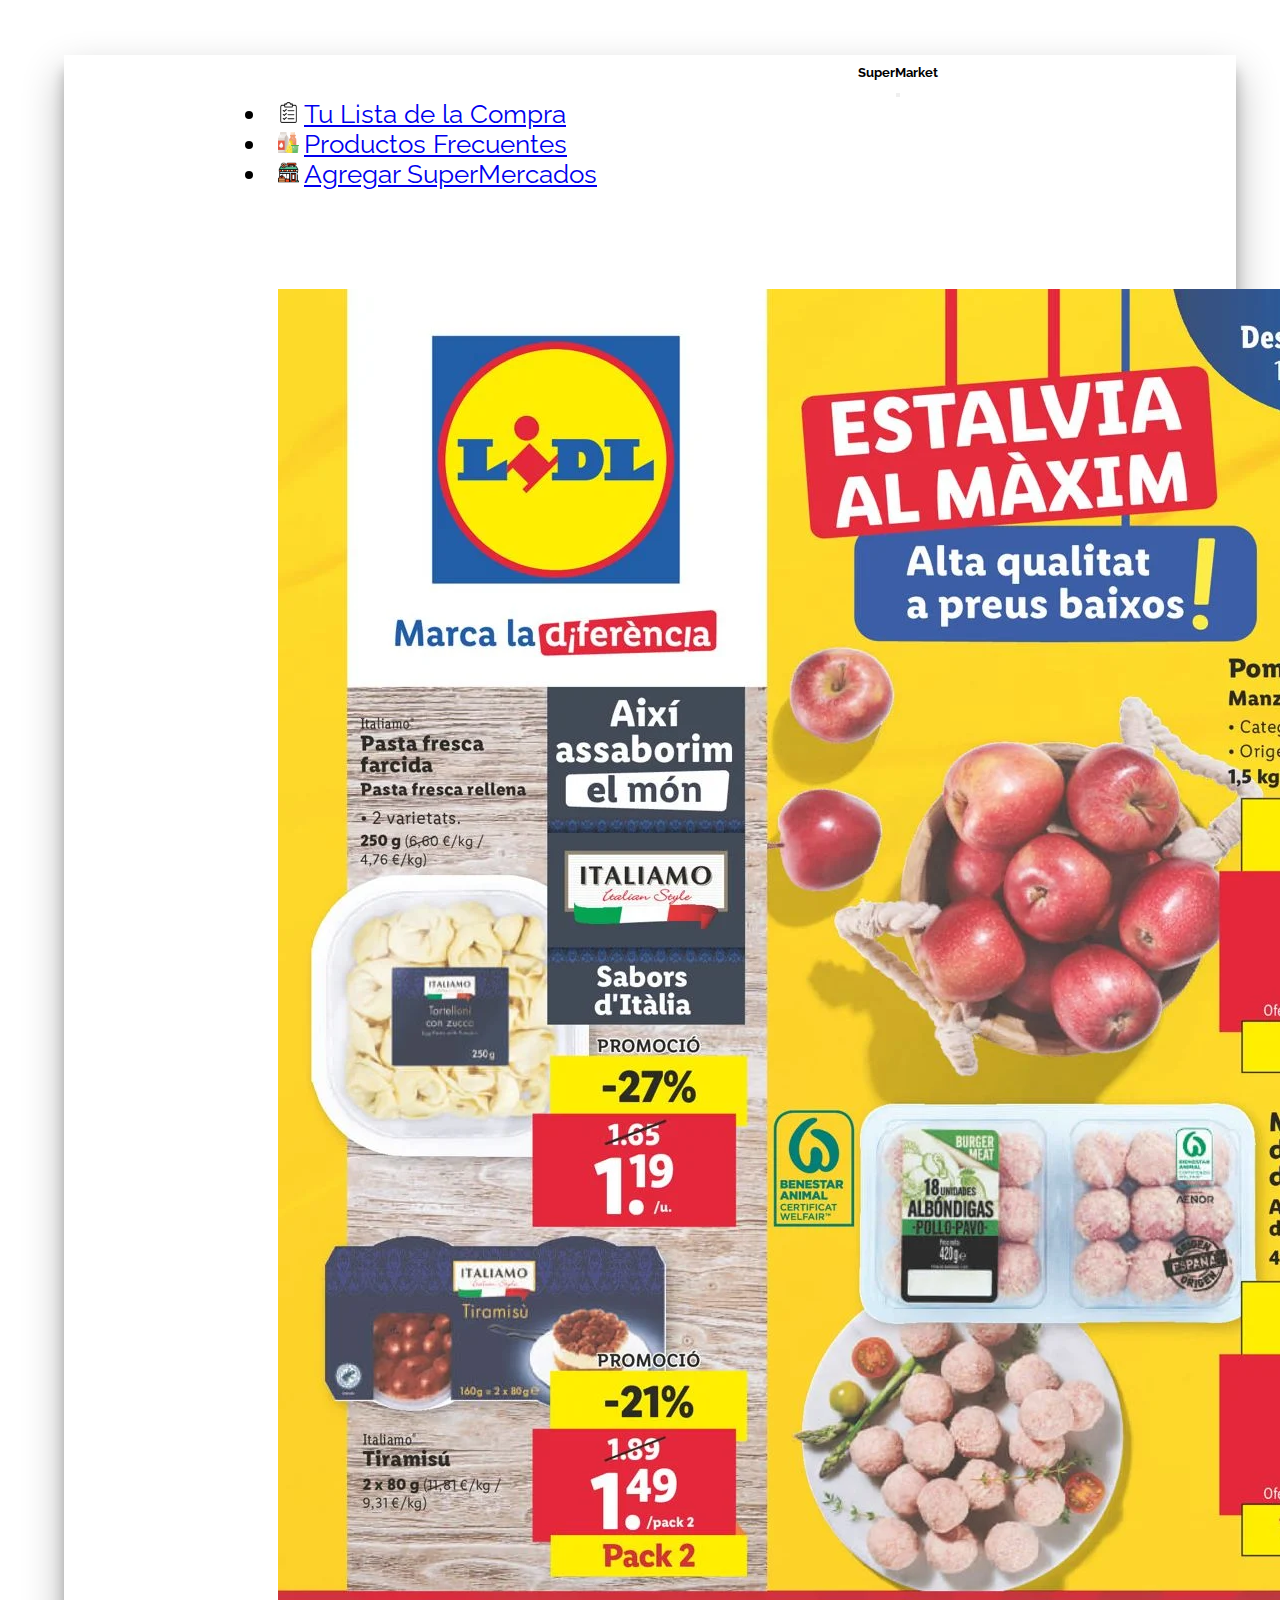
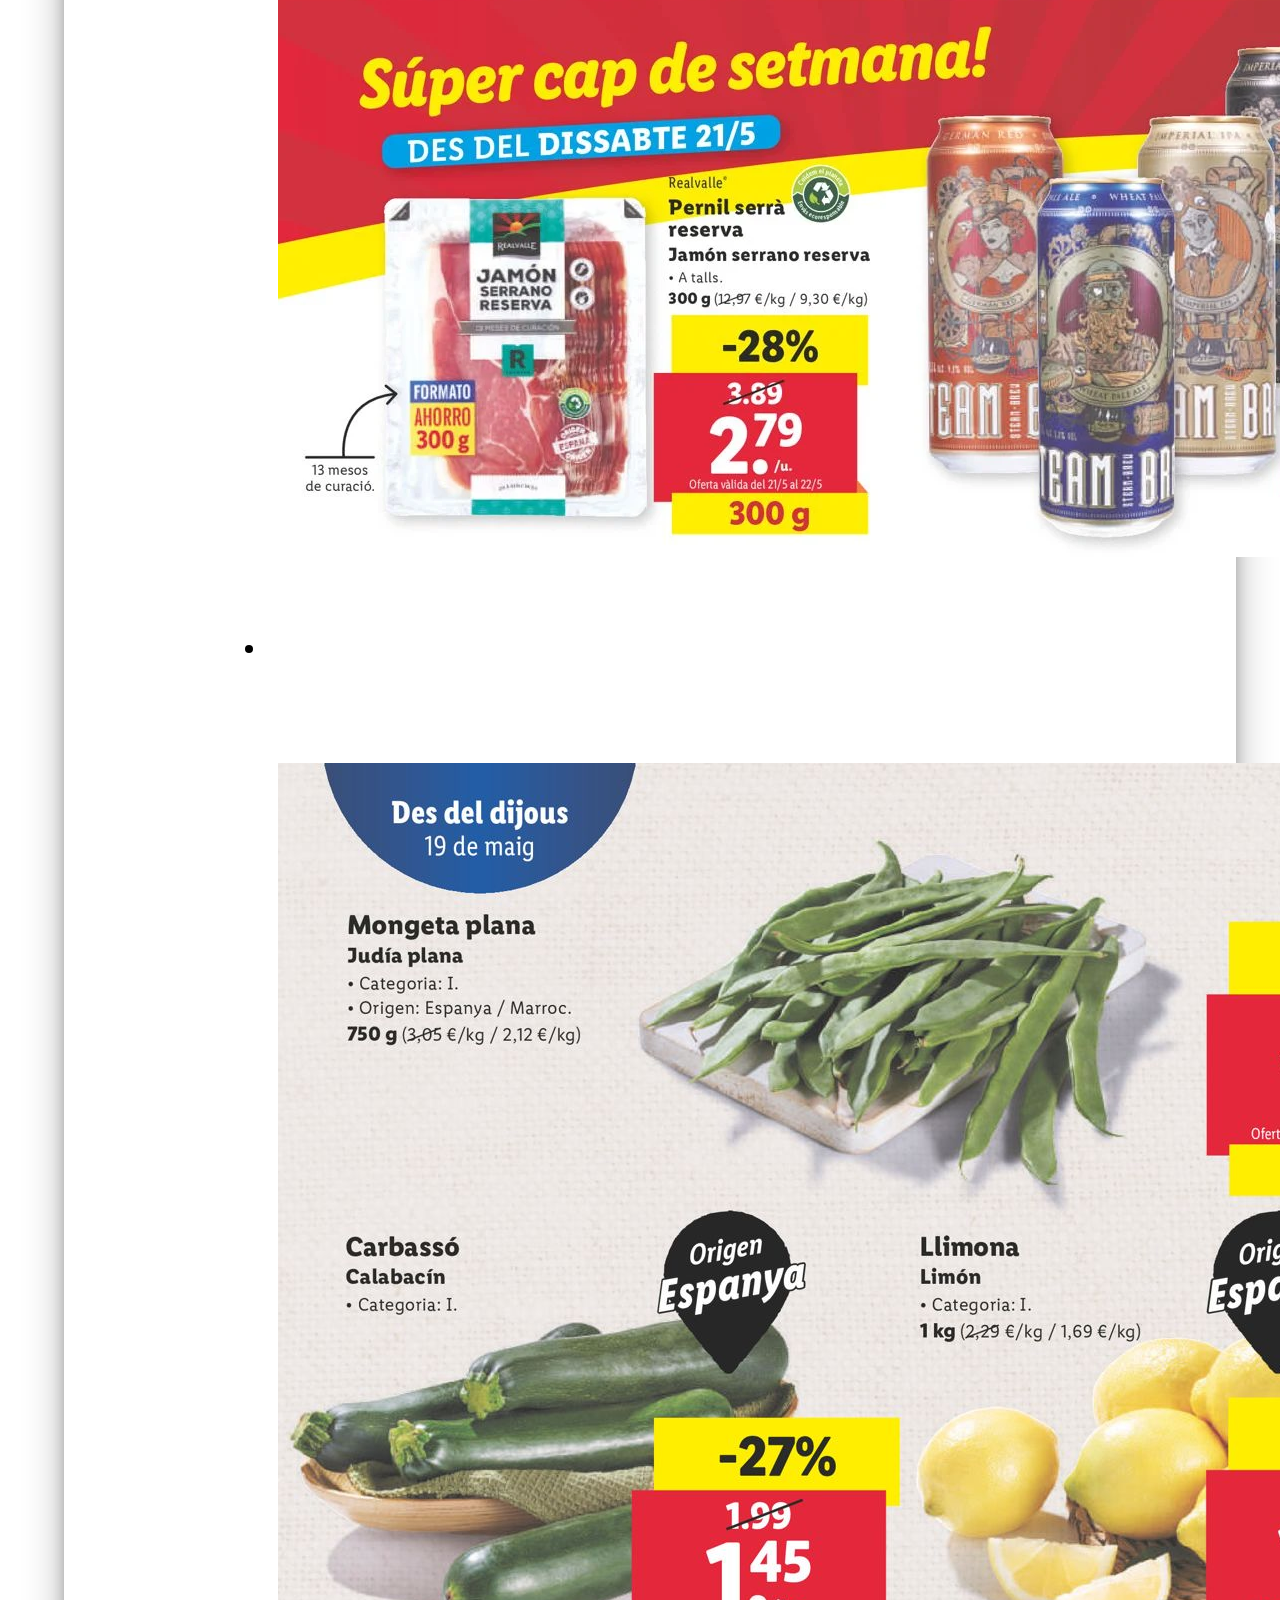
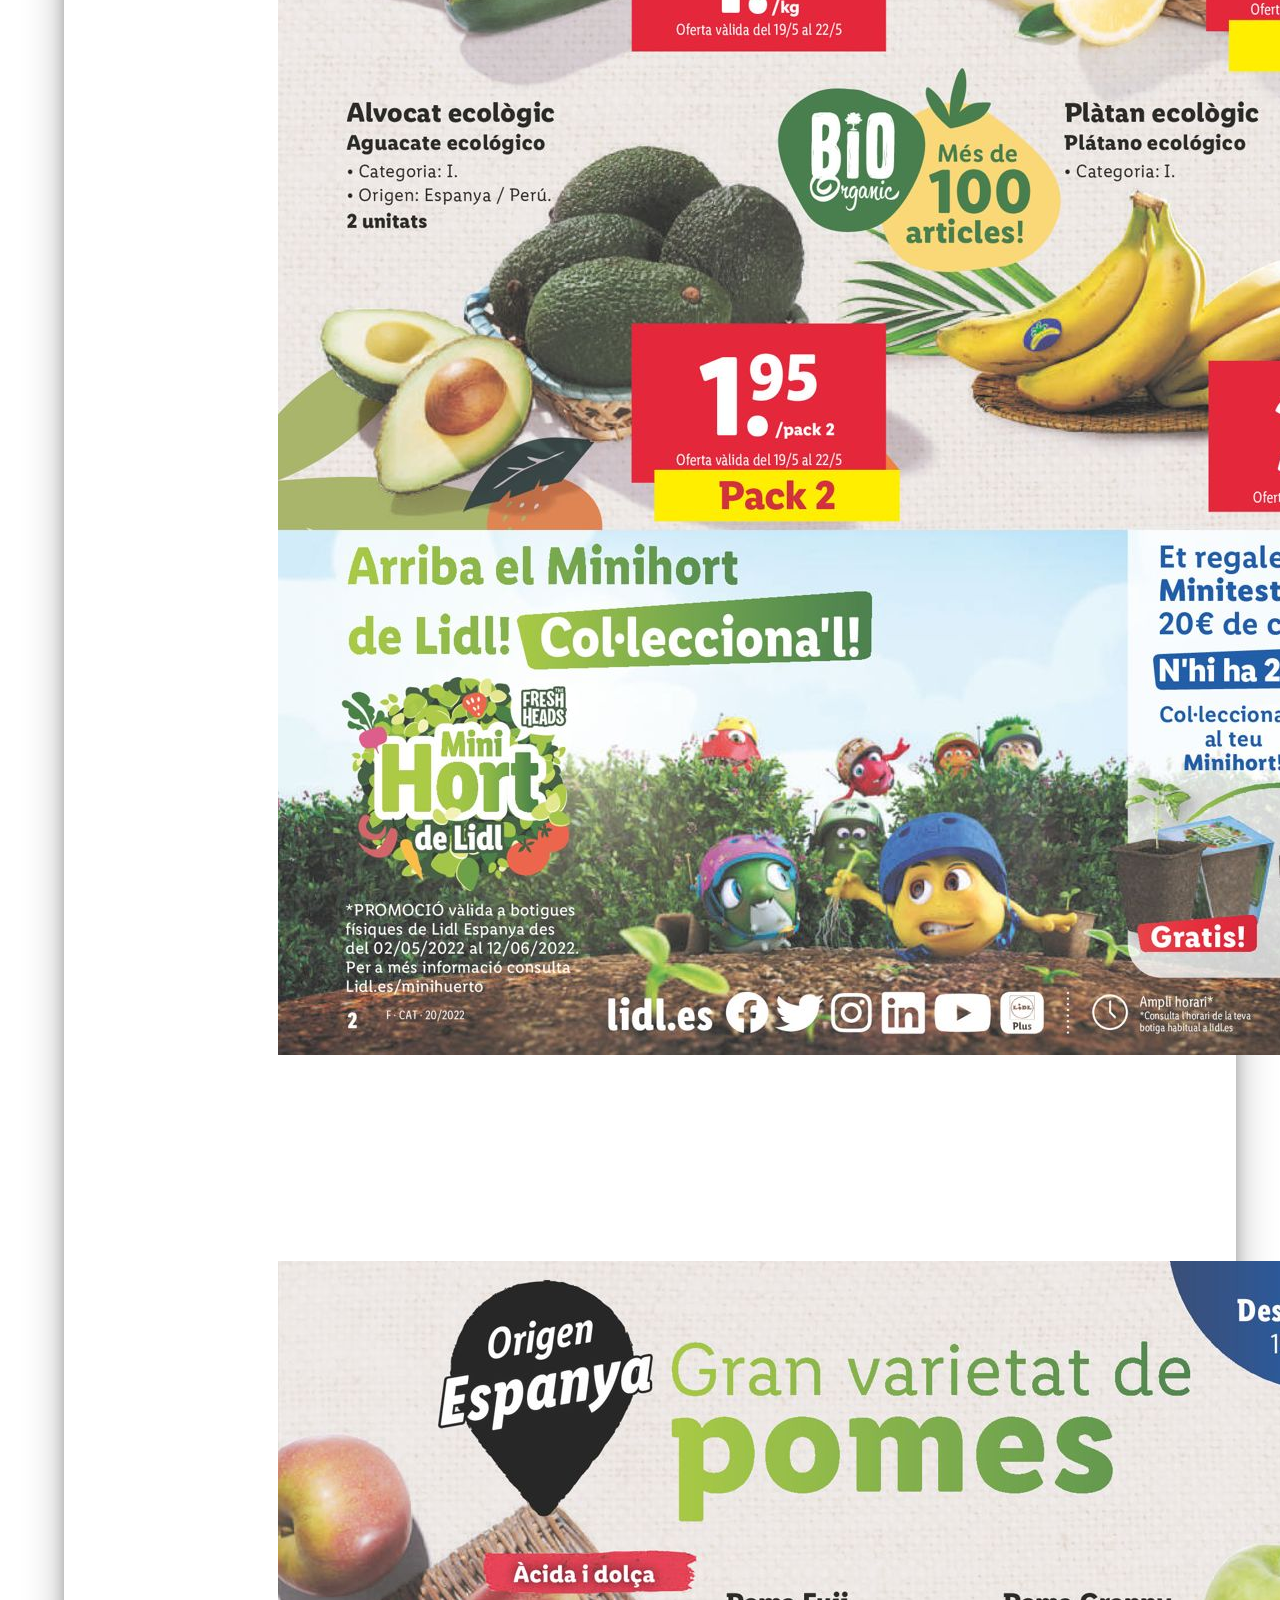
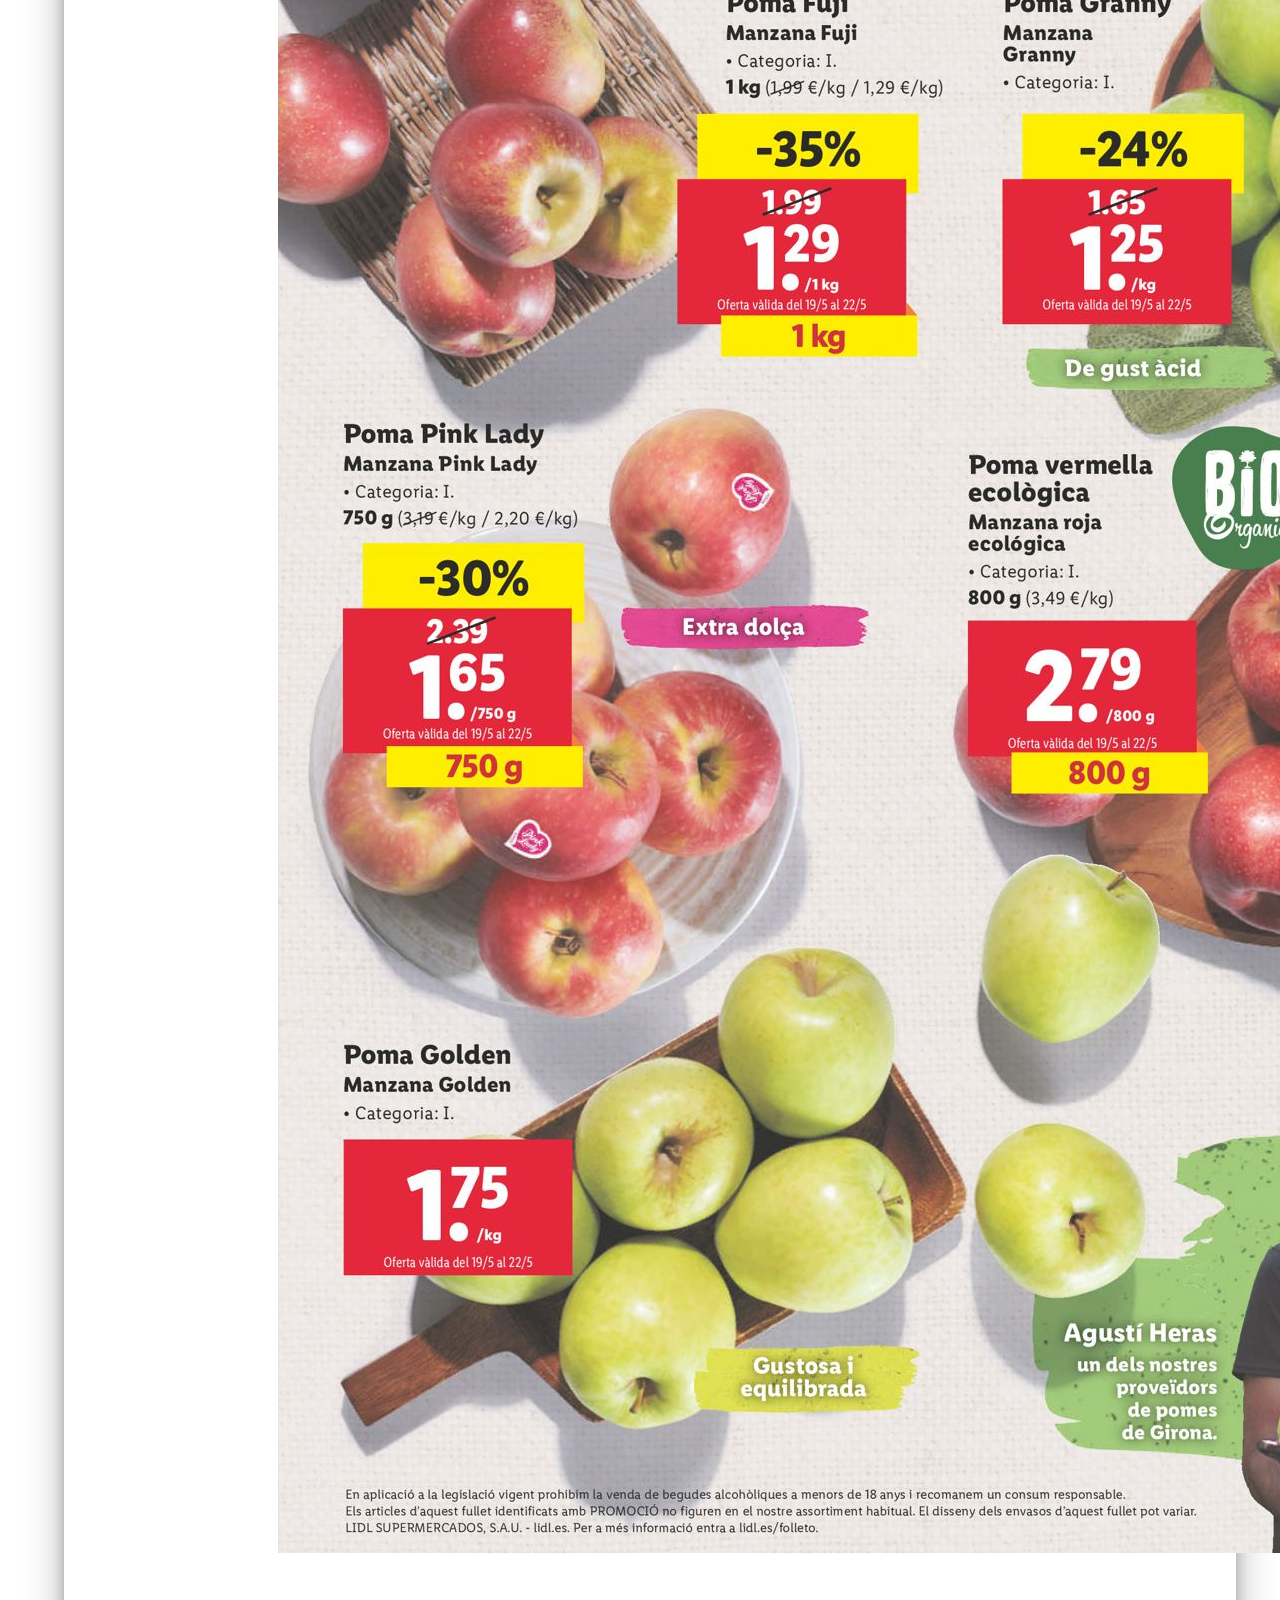
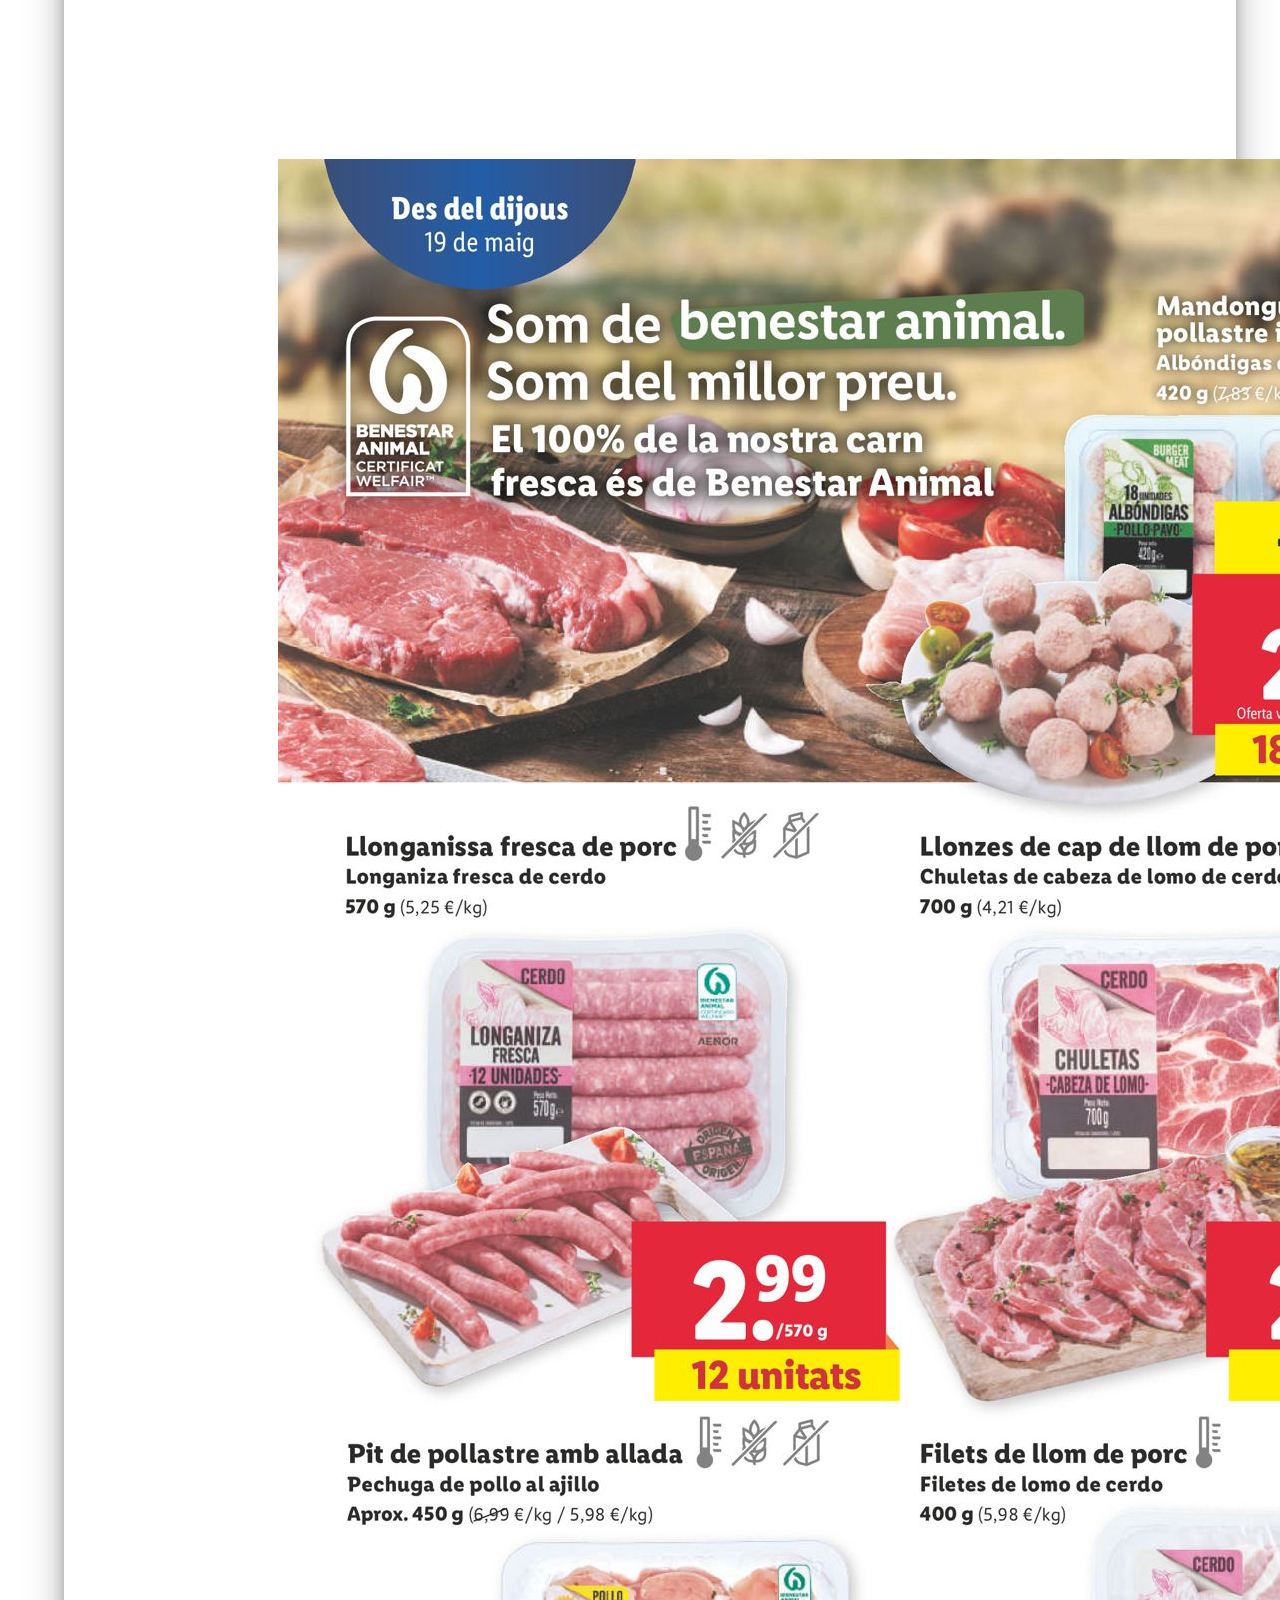
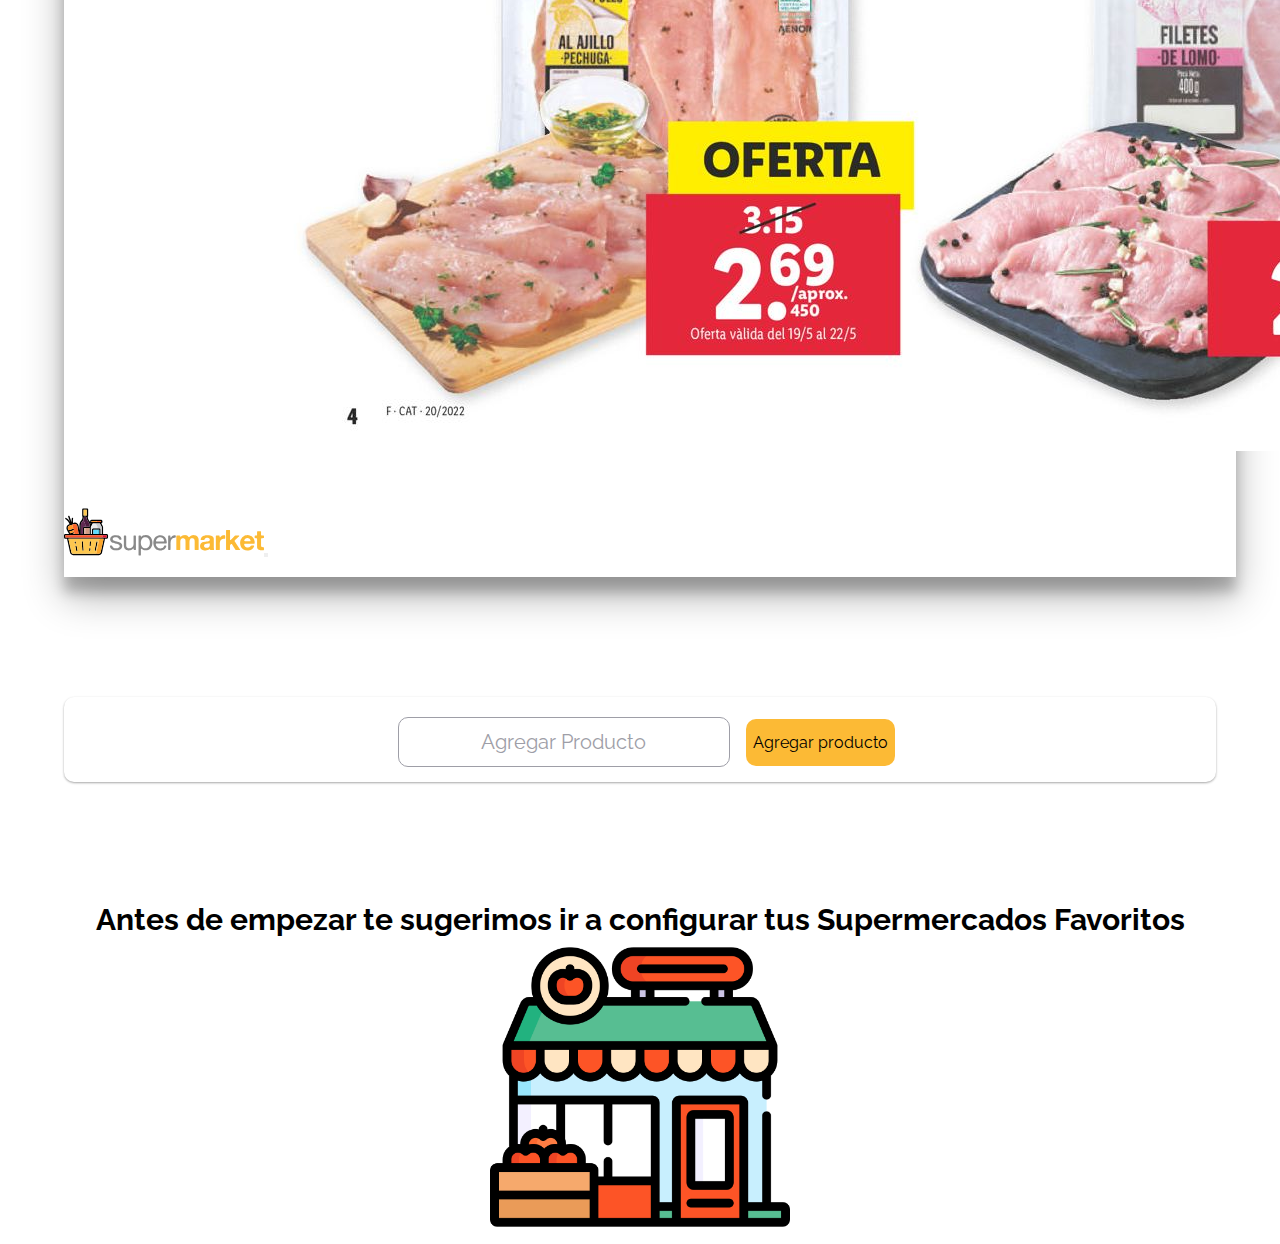
<file: index.html>
<!DOCTYPE html>
<html lang="en">
<head>
  <meta charset="UTF-8">
  <meta http-equiv="X-UA-Compatible" content="IE=edge">
  <meta name="viewport" content="width=device-width, initial-scale=1.0">
  <title>SuperMarket</title>
  <link rel="stylesheet" href="css/style.css">
  <link rel="icon" href="img/bolsas-de-compra.png">
  <link href="https://cdn.jsdelivr.net/npm/bootstrap@5.2.0-beta1/dist/css/bootstrap.min.css" rel="stylesheet"
    integrity="sha384-0evHe/X+R7YkIZDRvuzKMRqM+OrBnVFBL6DOitfPri4tjfHxaWutUpFmBp4vmVor" crossorigin="anonymous">
  <link rel="preconnect" href="https://fonts.googleapis.com">
  <link rel="preconnect" href="https://fonts.gstatic.com" crossorigin>
  <link rel="preconnect" href="https://fonts.googleapis.com">
  <link rel="preconnect" href="https://fonts.gstatic.com" crossorigin>
  <link
    href="https://fonts.googleapis.com/css2?family=Akshar:wght@300;400;500;600&family=Chelsea+Market&family=Manrope:wght@200;300;400;500;600;700;800&family=Raleway:ital,wght@0,100;0,200;0,300;0,400;0,500;0,600;0,700;0,800;0,900;1,100;1,200;1,300;1,400;1,500;1,600;1,700;1,800;1,900&display=swap"
    rel="stylesheet">
  <link rel="preconnect" href="https://fonts.googleapis.com">
  <link rel="preconnect" href="https://fonts.gstatic.com" crossorigin>
  <script src="js/inicio.js"></script>
</head>
<body class="bodyClass">
  <div class="divBody">
  <!--<div class="container-fluid">-->
    <header>

    <nav class="navbar bg-light fixed-top">
      <div class="container-fluid">
      
        <img id="slide-in-top" class="logo2" src="img/el-mandado.svg" title="HOME"> 
        <button class="navbar-toggler" type="button" data-bs-toggle="offcanvas" data-bs-target="#offcanvasNavbar"
          aria-controls="offcanvasNavbar">
          <span class="navbar-toggler-icon"></span>
        </button>
        <div class="offcanvas offcanvas-end" tabindex="-1" id="offcanvasNavbar" aria-labelledby="offcanvasNavbarLabel">
          <div class="offcanvas-header">
            <h5 class="offcanvas-title" id="offcanvasNavbarLabel" class="titular10">SuperMarket</h5>
            <button type="button" class="btn-close" data-bs-dismiss="offcanvas" aria-label="Close"></button>
          </div>
          <div class="offcanvas-body">
            <ul class="navbar-nav justify-content-end flex-grow-1 pe-3">
              <li class="nav-item">
                <a class="nav-link active" aria-current="page" href="index.html"><img src="img/listalogo2.png"
                    title="lista" class="navlogo1">Tu Lista de la Compra</a>
              </li>
              <li class="nav-item">
                <a class="nav-link" href="Frecuentes.html"><img src="img/marketlogo3.png" title="market"
                    class="navlogo1">Productos
                  Frecuentes</a>
              </li>

              <li class="nav-item">
                <a class="nav-link" href="Markets.html"><img src="img/marketlogo4.png" title="market"
                    class="navlogo1">Agregar
                  SuperMercados</a>
              </li>

              <li class="nav-item">
                <a class="nav-link" href="">

                  <div id="carouselExampleSlidesOnly" class="carousel slide" data-bs-ride="carousel">
                    <div class="carousel-inner">
                      <div class="carousel-item active">
                        <img src="img/catalogo.webp" class="d-block w-100" alt="..." id="carruselwiii">
                      </div>
                      <div class="carousel-item">
                        <img src="img/catalogo 2.jpg" class="d-block w-100" alt="..." id="carruselwiii">
                      </div>
                      <div class="carousel-item">
                        <img src="img/catologo3.jpg" class="d-block w-100" alt="..." id="carruselwiii">
                      </div>
                      <div class="carousel-item">
                        <img src="img/catalogo4.jpg" class="d-block w-100" alt="..." id="carruselwiii">
                      </div>
                    </div>
                  </div>

                </a>

              </li>

              </form>

          </div>
        </div>
</div>

    </nav>


  </header>
  
   <div class="container-busqueda">
        <form >
        <input autocomplete="off" id="agProduct" list="productos" name="productos" type="text" class="lista" 
            oninput="this.value = this.value.replace(/[^a-zA-Z0-9-áéíóúÁÉÍÓÚñÑÄËÏÖÜäëïöü]/,' ')" placeholder="Agregar Producto" onkeypress="13">
            
            <!-- Nuestro input no admite caracteres especiales-->
          <!--<script>
            document.getElementById("agProduct").value = "";
          </script>-->

          <button id="" class="mas" onclick="producto()">Agregar producto</button>
        </form> 
        
      </div>

  <div class="titular120">
  
 
   
     
  </div>
  
 
        <div class="contenido" id="aggprincipal">

        </div>

      
          <datalist id="productos"></datalist>
          <script> // Nos crea una lista paralela dentor del datalist, para tener una sugerencia obtenida de la base de datos (se debe modificar para que se almacene en un array diferente y no sufra cambios cuando se eliminen o editen valores de nuestra lista principal)

            for (let i = 0; i < aggpFrecuente.length; i++) {
              let option = document.createElement("option");
              productos.appendChild(option);
              option.innerHTML = aggproducto[i];

            }

          </script>
        
        <div id="2slide-in-bottom" class="contApp">

      <div id="listaProduct">
        <script> //Este script muestra nuestros productos en un lista, tantas veces como indices existan en nuestro Array
          //Se crean dos inputs, uno está oculto para mantener el valor orignal en caso de edición
          //El input(botón) de ID: "editB", llama a la función editar (), e influye sobre su parentElement.

          let muestraProductos=["arroz", "azucar", "fairy", "helado", "naranja", "harina", "huevos", "leche",	"lentejas", "cafe", "cerveza", "arepa", "tacos"];
        if (!localStorage.getItem("MercadosFavoritos"))

        {
          document.write('<div id="slide-in-bottom" class="iniTitle">Antes de empezar te sugerimos ir a configurar tus Supermercados Favoritos<a href="Markets.html"><input class="LogoInicial" type="image" src="img/shop.png"><a></div>');

        }

        else {
          for (j = 0; j < aggproducto.length; j++) 
    { 

      
            document.write('<div id="col1" class="row col-lg-10 mx-auto"><div id="prodenLista" class="col-lg-2 mx-auto" value="prodList"><a href="img/' + aggproducto[j].toLowerCase() +'.png" id="imgProd'+j+'"><img id="imgPro'+j+'" class="imgProduct" src="img/' + aggproducto[j].toLowerCase() + '.png"></a></div><div id="descriProduct" class="col-lg-6 mx-auto"><div class="descriProduct2"><p class="textP">' + aggproducto[j][0].toUpperCase()+aggproducto[j].toLowerCase().slice(1)+ '</p></div><div  class="descriProduct3"><input type="image" src="img/editar.png" id="editB" onclick= "editar(this)"><input type="hidden" id="hiddenInput" class="editable" readonly value="' + aggproducto[j][0].toUpperCase()+aggproducto[j].toLowerCase().slice(1) + '"><input id="borrarReg" value="' + aggproducto[j] + '" type="image" src="img/basura.png" class="basura" onclick="borrar(this)"></div></div><div id="listDer" class="col-lg-2 mx-auto" value="'+aggproducto[j]+'"><input type="image" class="pFavorito" src="img/prodFavOff.png" onclick="pFrecuentes(this)" name="' + aggproducto[j]+'"><input type="image" src="img/shop.png" value="' + aggproducto[j]+'" class="relative" id="boton'+j+'" onclick="MarketFavs(this)"><input type="hidden" id="'+j+'" class="editable" value="' + aggproducto[j]+'"></div></div>'); 

       
      
          let productMinusculas= aggproducto[j].toLowerCase();
          //console.log(productMinusculas); 
          let comparaImg= muestraProductos.indexOf(productMinusculas);
          //console.log(comparaImg); 
          if(comparaImg === -1)
        {
          let imageP= document.getElementById("imgProd"+j);
          //console.log(imageP.getAttribute("href"));
         imageP.setAttribute("href", "img/food.png");

        let imagePro= document.getElementById("imgPro"+j).src= "img/food.png";

        }
      
      
        if (JSON.parse(localStorage.getItem(prodFAVkey)).indexOf(aggproducto[j])== -1)
        {
          document.getElementById("boton"+j).previousElementSibling.src="img/prodFavOff.png";
        }
        else
        {
          document.getElementById("boton"+j).previousElementSibling.src="img/prodFavOn.png";
        }

      
      }    

    }
</script>
</div>
  </div>
  </div>
 </div>
  
  <script src="https://cdn.jsdelivr.net/npm/bootstrap@5.2.0-beta1/dist/js/bootstrap.bundle.min.js"
    integrity="sha384-pprn3073KE6tl6bjs2QrFaJGz5/SUsLqktiwsUTF55Jfv3qYSDhgCecCxMW52nD2"
    crossorigin="anonymous">
  </script>


</div>
</div></div>
</body>

</html>
</file>
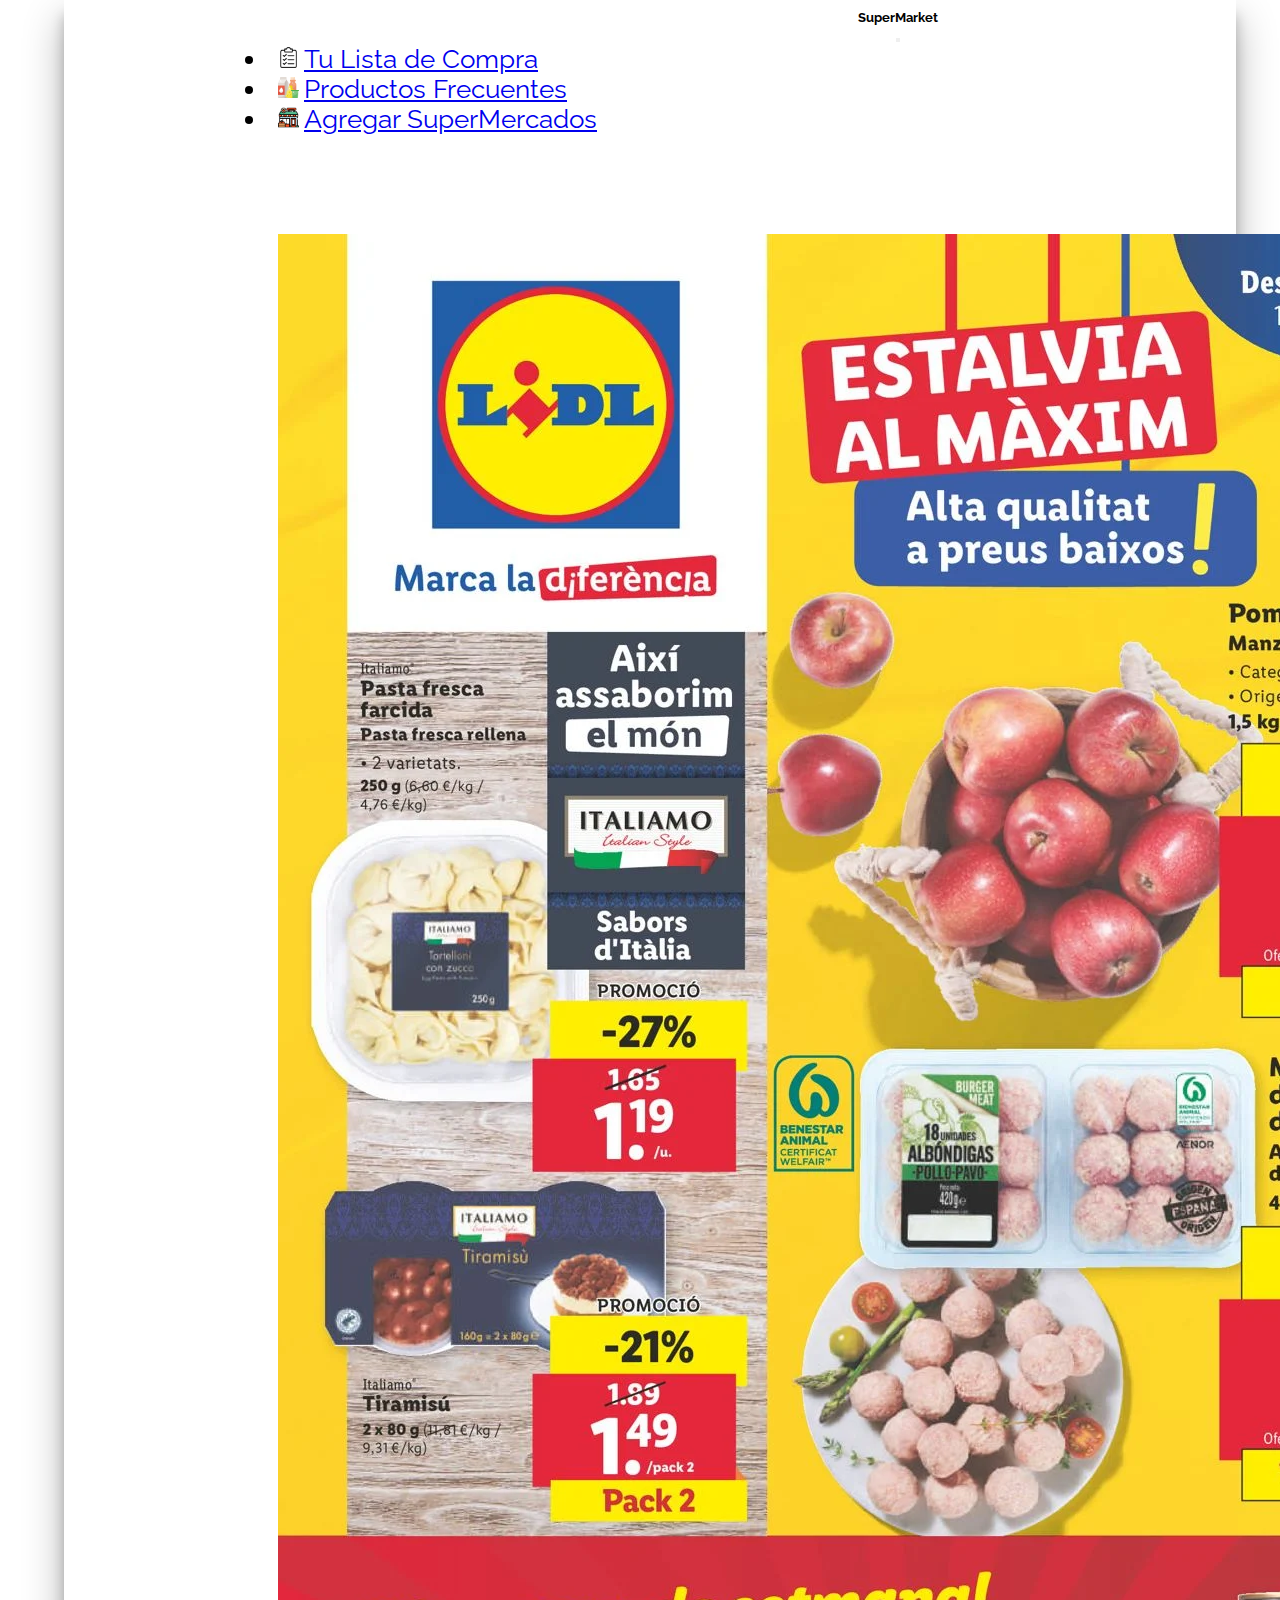
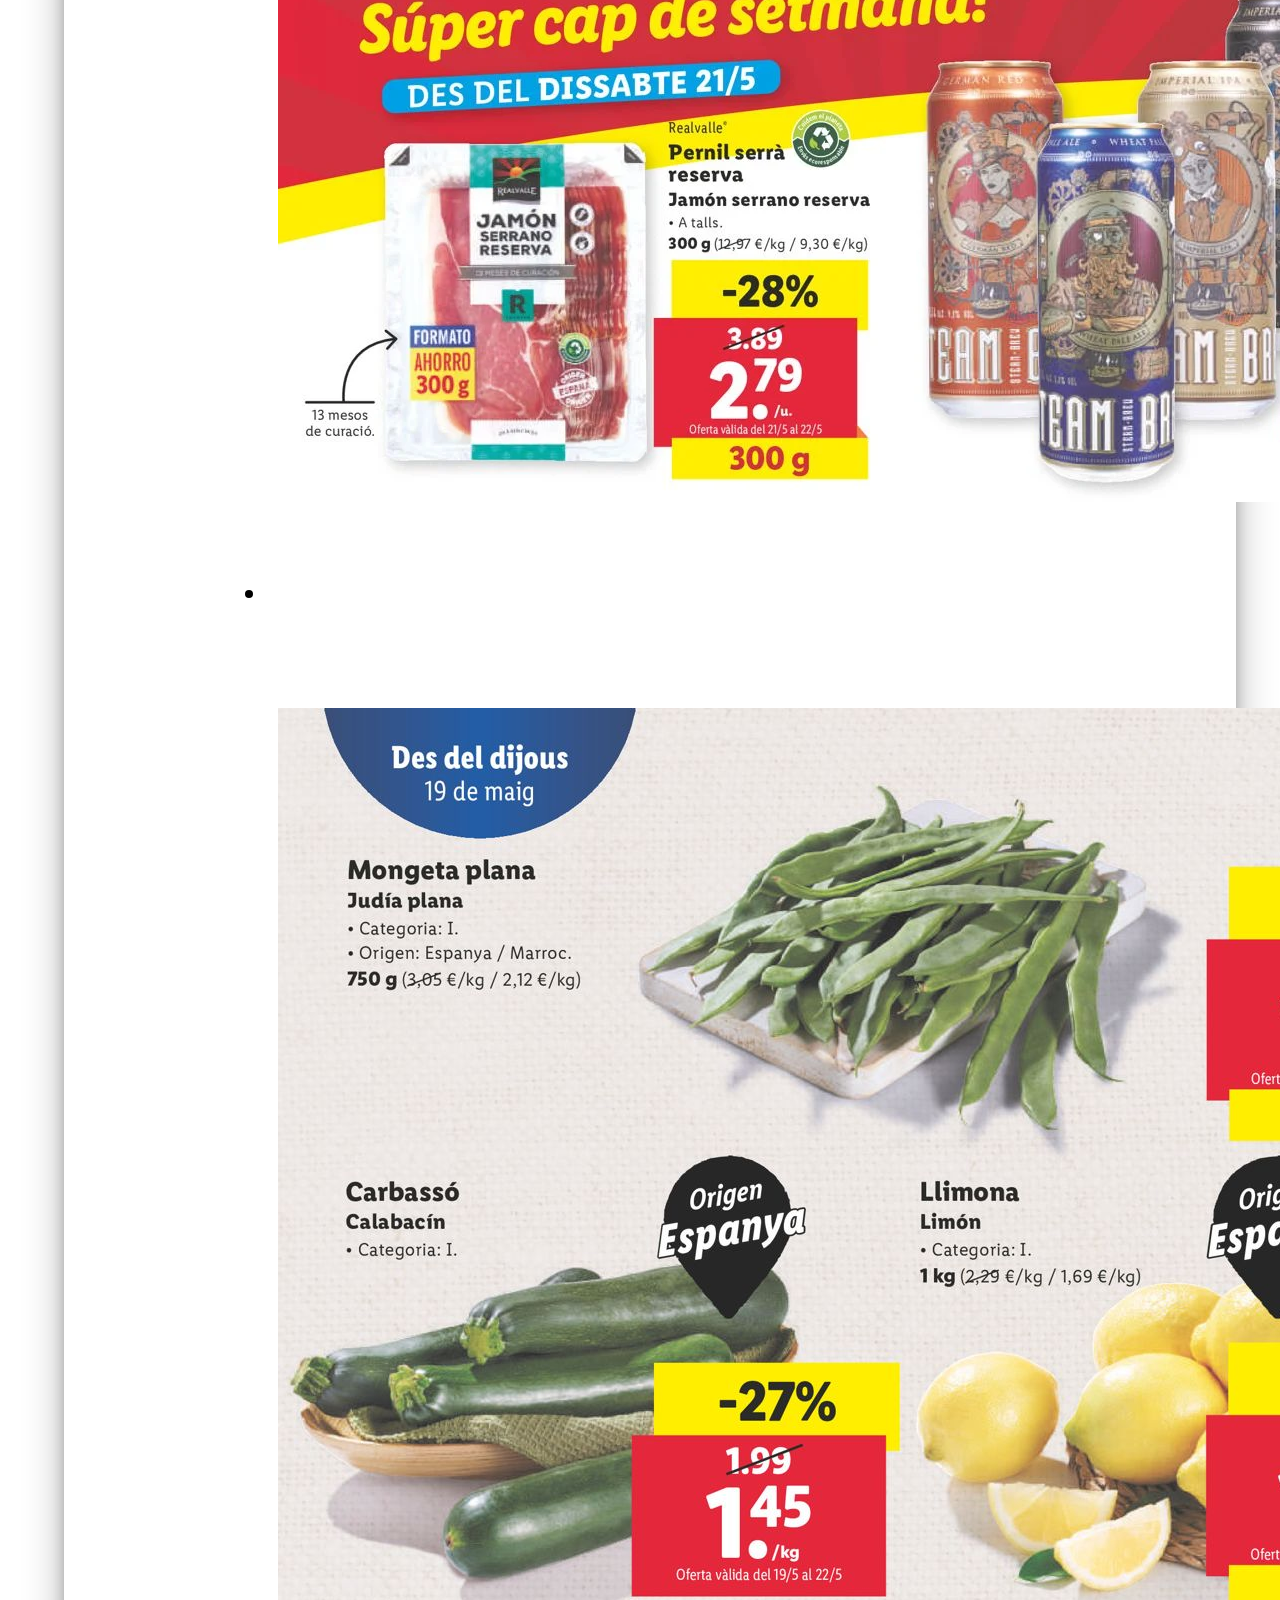
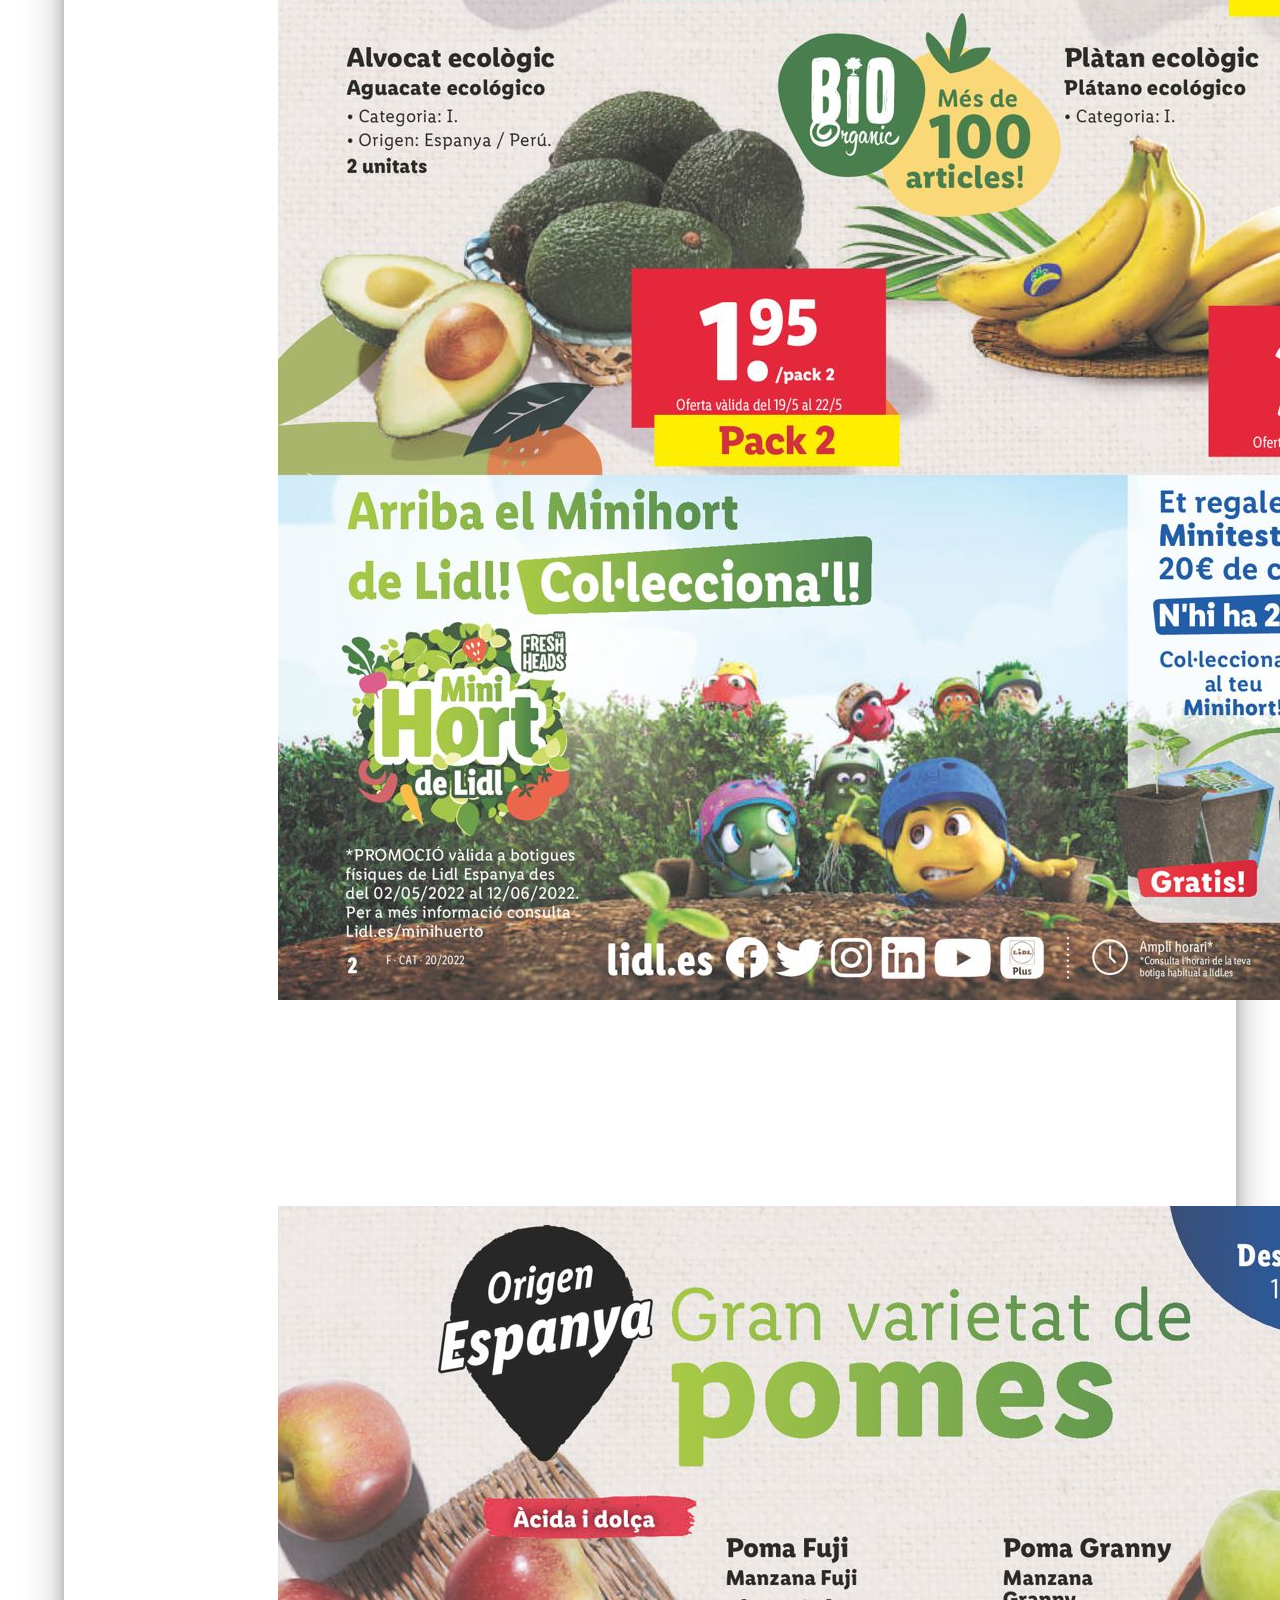
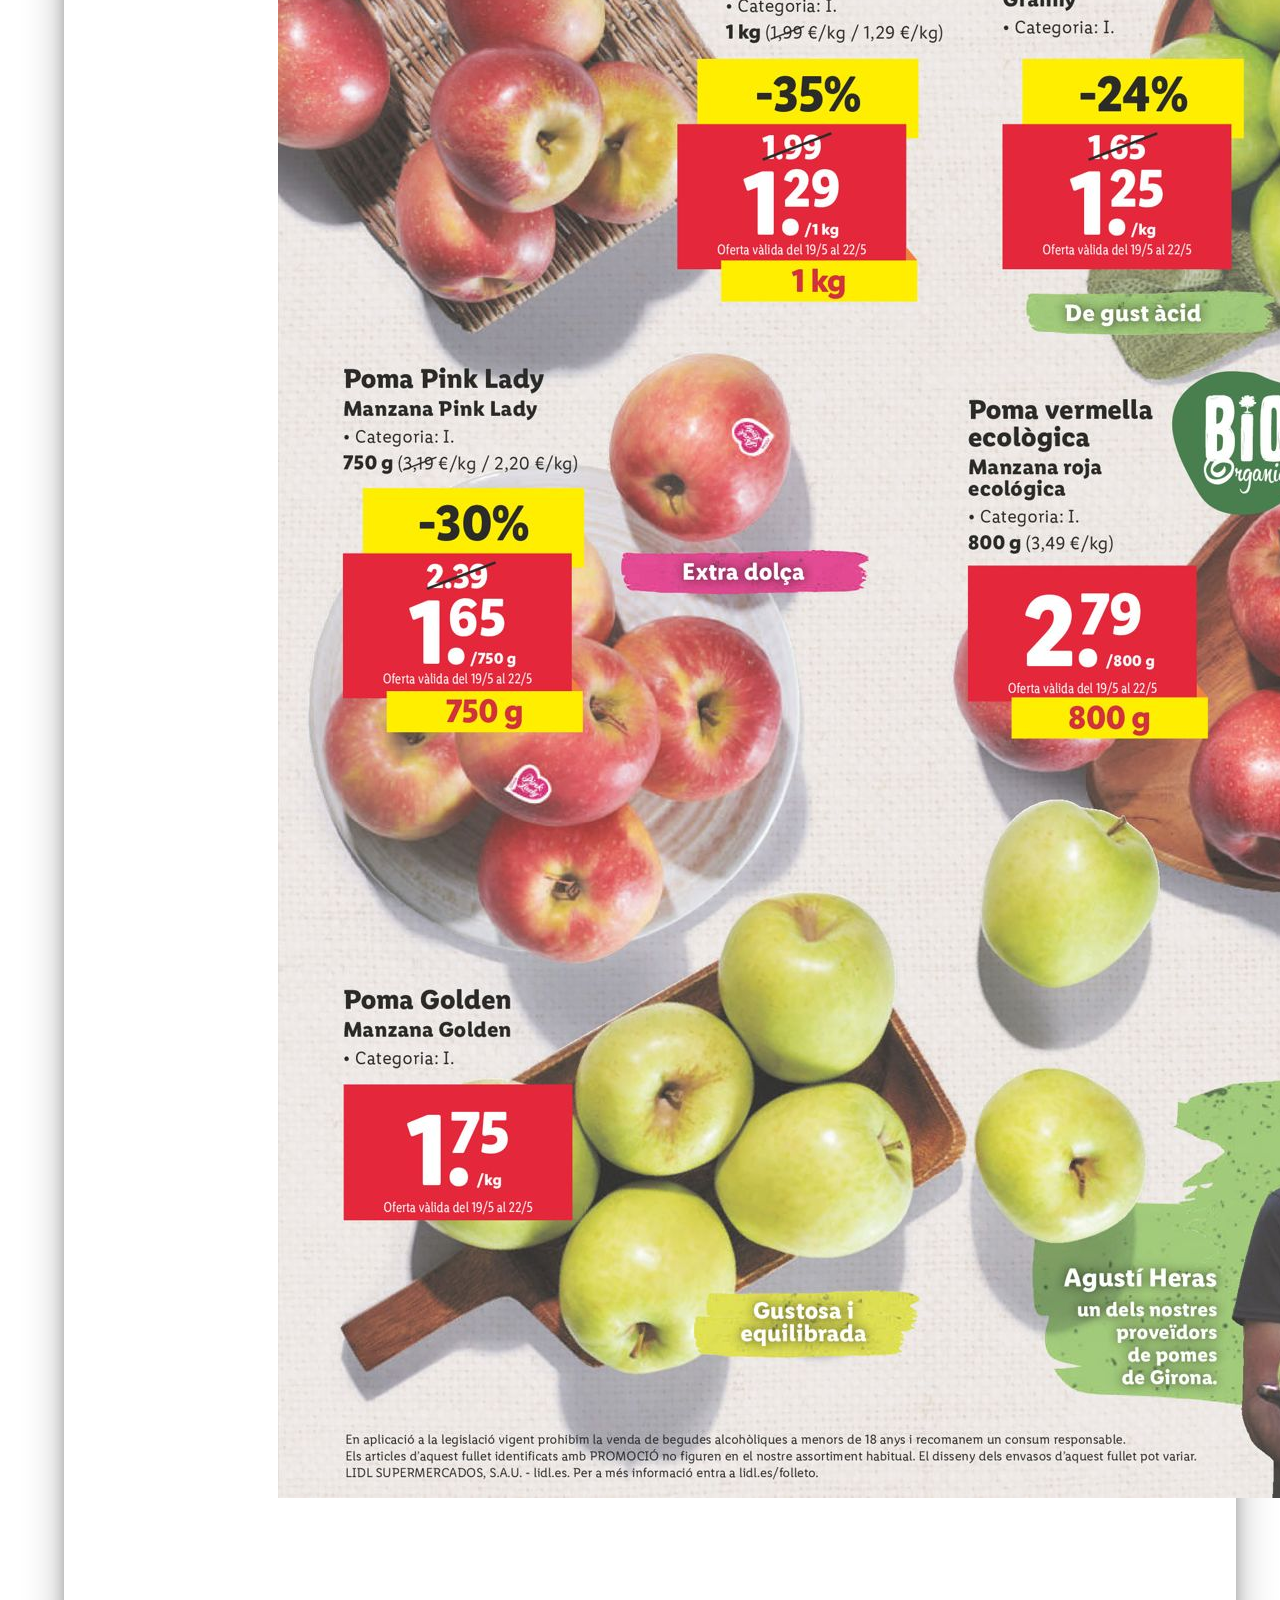
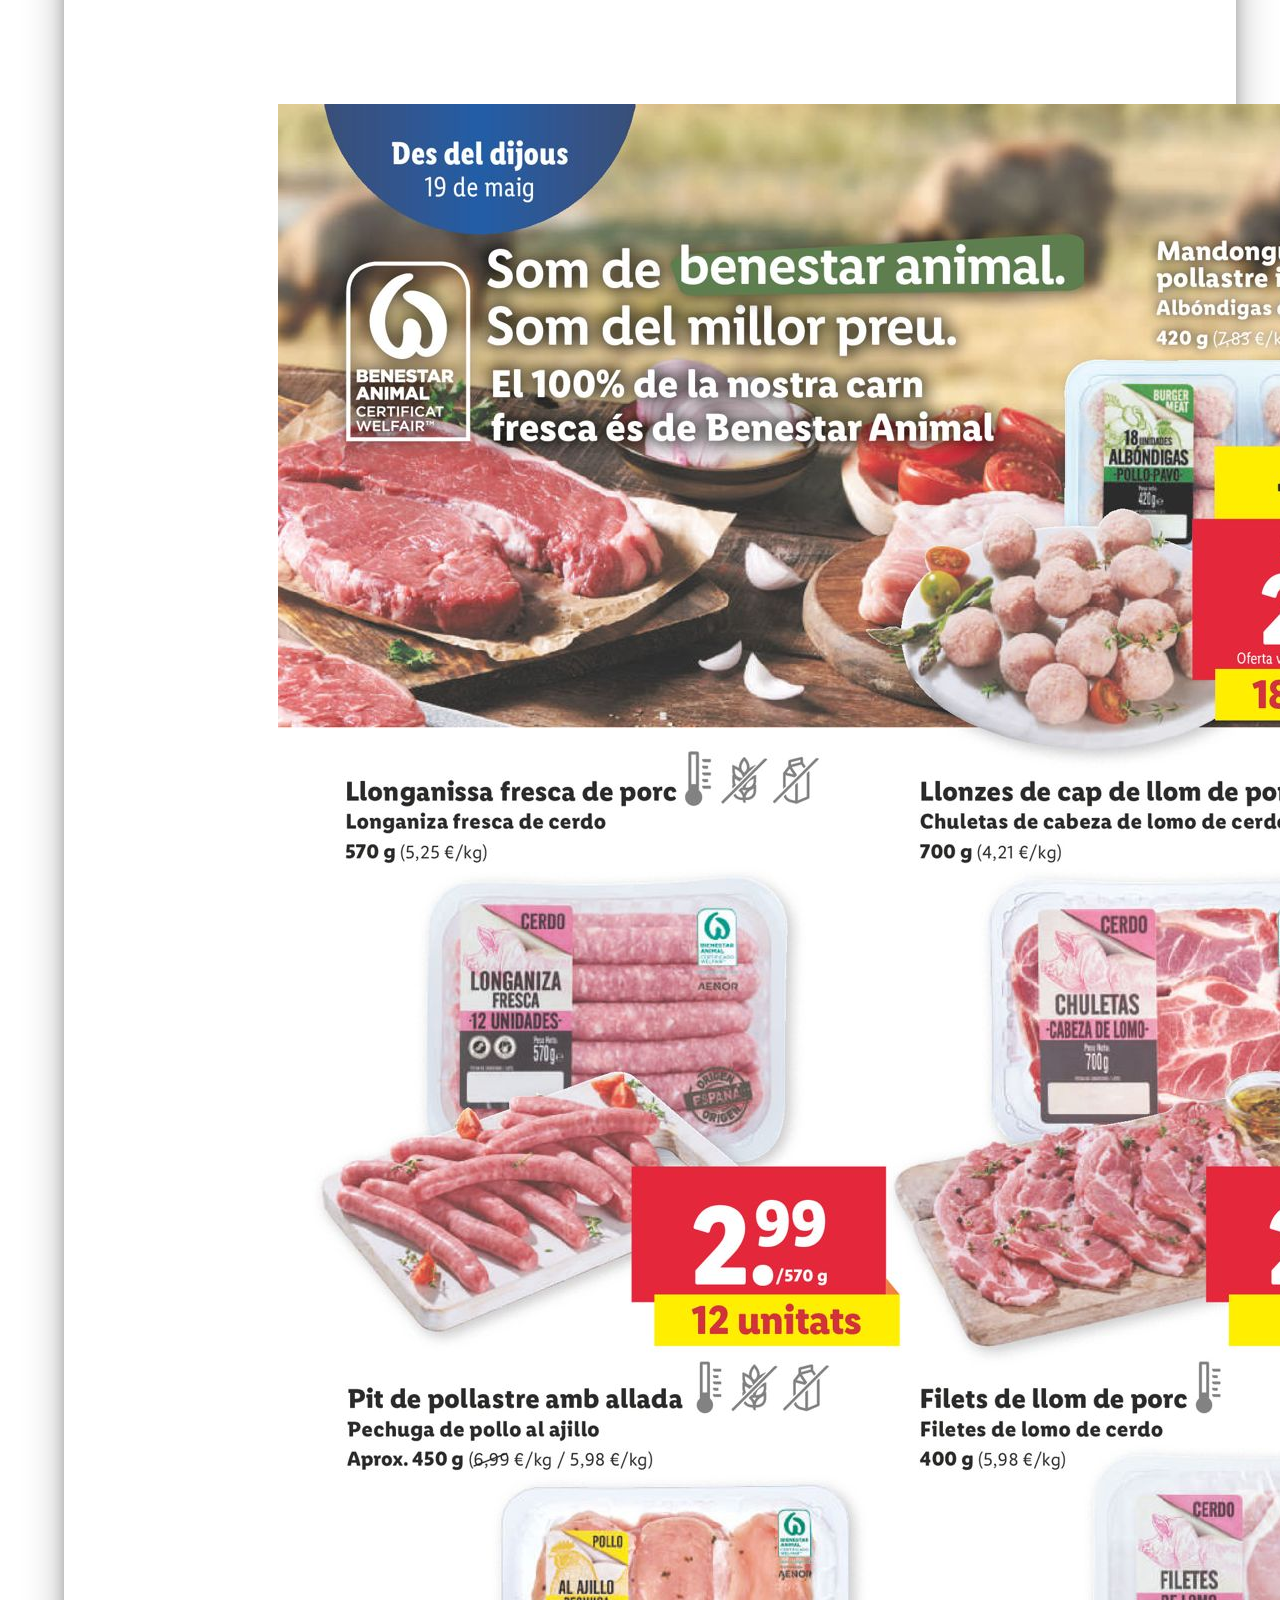
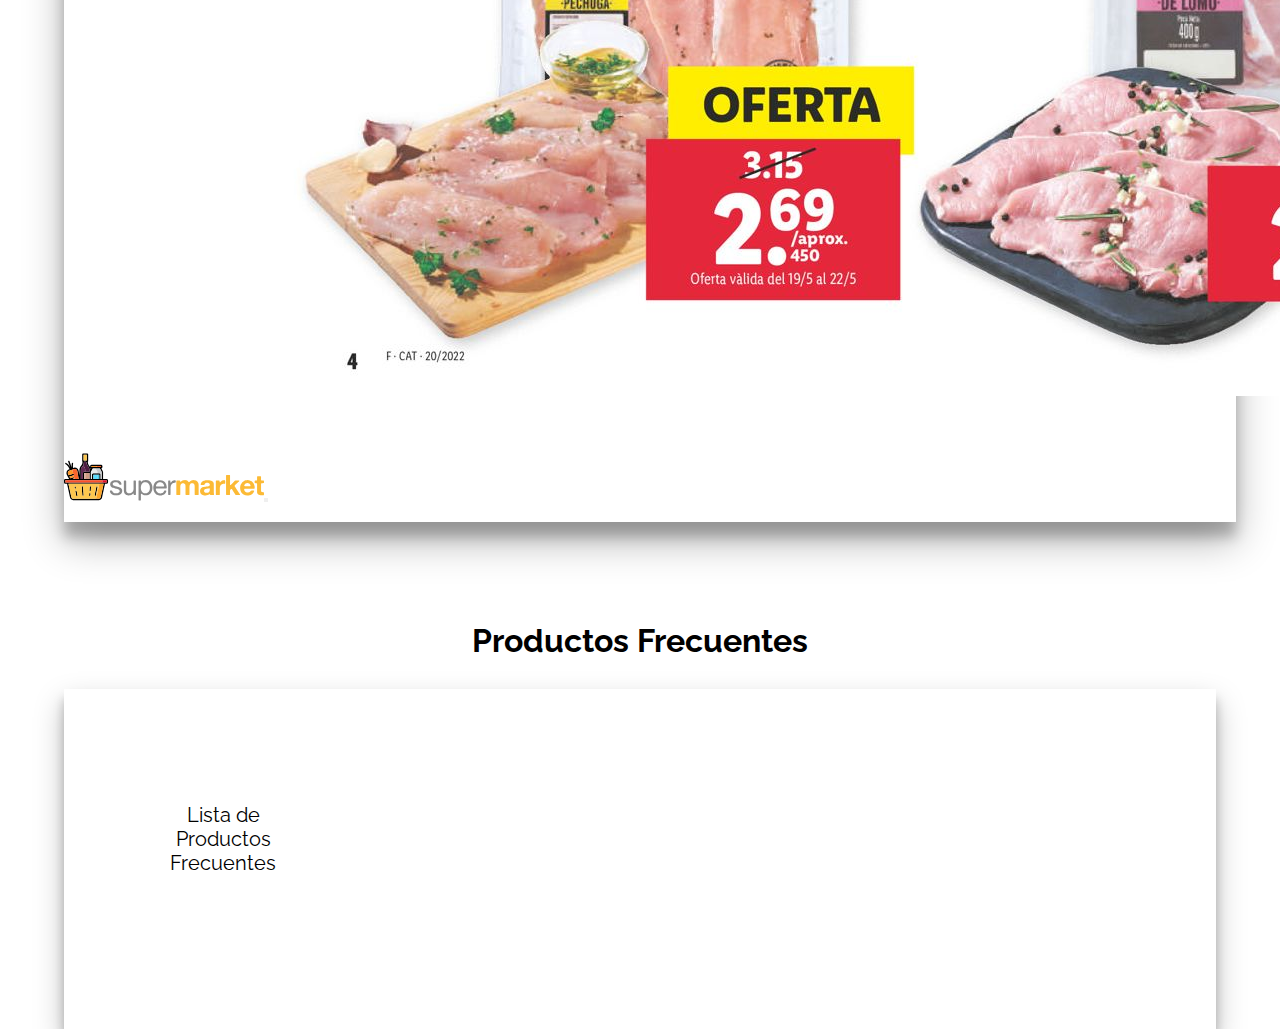
<file: Frecuentes.html>
<!DOCTYPE html>
<html lang="en">

<head>
  <meta charset="UTF-8">
  <meta http-equiv="X-UA-Compatible" content="IE=edge">
  <meta name="viewport" content="width=device-width, initial-scale=1.0">
  <title>SuperMarket</title>
  <link rel="icon" href="img/bolsas-de-compra.png">
  <link rel="stylesheet" href="css/style.css">
  <link rel="icon" href="img/bolsas-de-compra.png">
  <link href="https://cdn.jsdelivr.net/npm/bootstrap@5.2.0-beta1/dist/css/bootstrap.min.css" rel="stylesheet"
    integrity="sha384-0evHe/X+R7YkIZDRvuzKMRqM+OrBnVFBL6DOitfPri4tjfHxaWutUpFmBp4vmVor" crossorigin="anonymous">
  <link rel="preconnect" href="https://fonts.googleapis.com">
  <link rel="preconnect" href="https://fonts.gstatic.com" crossorigin>
  <link
    href="https://fonts.googleapis.com/css2?family=Akshar:wght@300;400;500;600&family=Chelsea+Market&family=Raleway:ital,wght@0,100;0,200;0,300;0,400;0,500;0,600;0,700;0,800;0,900;1,100;1,200;1,300;1,400;1,500;1,600;1,700;1,800;1,900&display=swap"
    rel="stylesheet">
  <link rel="preconnect" href="https://fonts.googleapis.com">
  <link rel="preconnect" href="https://fonts.gstatic.com" crossorigin>
  <link
    href="https://fonts.googleapis.com/css2?family=Cedarville+Cursive&family=Open+Sans:ital,wght@0,300;0,400;0,500;0,600;0,700;0,800;1,300;1,400;1,500;1,600;1,700;1,800&family=Raleway:ital,wght@0,100;0,200;0,300;0,400;0,500;0,600;0,700;0,800;0,900;1,100;1,200;1,300;1,400;1,500;1,600;1,700;1,800;1,900&display=swap"
    rel="stylesheet">
</head>

<body>
  <header>

    <nav class="navbar bg-light fixed-top">
      <div class="container-fluid">
       
       
        <img id="slide-in-top" class="logo2" src="img/el-mandado.svg" title="HOME" >
        
       
        <button class="navbar-toggler" type="button" data-bs-toggle="offcanvas" data-bs-target="#offcanvasNavbar"
          aria-controls="offcanvasNavbar">
          <span class="navbar-toggler-icon"></span>
        </button>
        <div class="offcanvas offcanvas-end" tabindex="-1" id="offcanvasNavbar" aria-labelledby="offcanvasNavbarLabel">
          <div class="offcanvas-header">
            <h5 class="offcanvas-title" id="offcanvasNavbarLabel">SuperMarket</h5>
            <button type="button" class="btn-close" data-bs-dismiss="offcanvas" aria-label="Close"></button>
          </div>
          <div class="offcanvas-body">
            <ul class="navbar-nav justify-content-end flex-grow-1 pe-3">
              <li class="nav-item">
                <a class="nav-link active" aria-current="page" href="index.html"><img src="img/listalogo2.png"
                    title="lista" class="navlogo1">Tu Lista de Compra </a>
              </li>
              <li class="nav-item">
                <a class="nav-link" href="Frecuentes.html"><img src="img/marketlogo3.png" title="market"
                    class="navlogo1">Productos
                  Frecuentes</a>
              </li>

              <li class="nav-item">
                <a class="nav-link" href="Markets.html"><img src="img/marketlogo4.png" title="market"
                    class="navlogo1">Agregar
                  SuperMercados</a>
              </li>

              <li class="nav-item">
                <a class="nav-link" href="">

                  <div id="carouselExampleSlidesOnly" class="carousel slide" data-bs-ride="carousel">
                    <div class="carousel-inner">
                      <div class="carousel-item active">
                        <img src="img/catalogo.webp" class="d-block w-100" alt="..." id="carruselwiii">
                      </div>
                      <div class="carousel-item">
                        <img src="img/catalogo 2.jpg" class="d-block w-100" alt="..." id="carruselwiii">
                      </div>
                      <div class="carousel-item">
                        <img src="img/catologo3.jpg" class="d-block w-100" alt="..." id="carruselwiii">
                      </div>
                      <div class="carousel-item">
                        <img src="img/catalogo4.jpg" class="d-block w-100" alt="..." id="carruselwiii">
                      </div>
                    </div>
                  </div>

                </a>
                </form>

          </div>
        </div>
      </div>
    </nav>


  </header>

  <h1 class="Pfrec">Productos Frecuentes</h1>

 <!----> <div class="titural120">

    
    <div id="col1231" class="row col-lg-10 mx-auto"> 
      
      <div class="col col-lg-2"><br>Lista de<br>Productos<br>Frecuentes</div>
    
      
      <script>
        let revKeyListFav= JSON.parse(localStorage.getItem("ListaProdFavoritos"));

        if (revKeyListFav == -1)
        {
          let hide= document.getElementById("col1231").id;
          console.log(hide)
         // hide= "hide";
        }
        
        //console.log(revKeyListFav);
        let revKeyPriceFav= JSON.parse(localStorage.getItem("precioFrecuentes"));

        let muestraProductos=["arroz", "azucar", "fairy", "helado", "naranja", "harina", "huevos", "leche",	"lentejas", "cafe"];
        for (let i=0; i<revKeyListFav.length; i++)
        {
      document.write('<div class="col col-lg-2"><img class="imgProductFrec" id="imgProd'+i+'" src="img/'+revKeyListFav[i]+'.png"><p class="textoine">'+revKeyListFav[i]+'</p><div class="inputs"><input type="image" class="pFavorito" id="boton'+i+'" src="img/prodFavOn.png" onclick="pFrecuentes(this)" name="'+ revKeyListFav[i]+'"><input type="image" src="img/shop.png" value="' +revKeyListFav[i]+'" class="button-mercados" id="favMarkets" onclick="MarketFavs(this)"><input type="image" class="precio" src="img/precio.png" onclick="precio(this)" value="'+revKeyListFav[i]+'"></div></div>');
      //let home= document.getElementById(''+revKeyListFav[i]+'');
          //console.log(home);
       

        let productMinusculas= revKeyListFav[i].toLowerCase();
          //console.log(productMinusculas); 
          let comparaImg= muestraProductos.indexOf(productMinusculas);
          //console.log(comparaImg); 
          if(comparaImg === -1)
        {
          let imageP= document.getElementById("imgProd"+i);
          //console.log(imageP.getAttribute("href"));
       // imageP.setAttribute("href", "img/food.png");

        imageP= document.getElementById("imgProd"+i).src= "img/food.png";

        }

        
        
        }  
    </script>
    </div>
    
    
      
    
      
      </div> <!---->



      <script src="https://cdn.jsdelivr.net/npm/bootstrap@5.2.0-beta1/dist/js/bootstrap.bundle.min.js"
        integrity="sha384-pprn3073KE6tl6bjs2QrFaJGz5/SUsLqktiwsUTF55Jfv3qYSDhgCecCxMW52nD2"
        crossorigin="anonymous"></script>
      <script src="js/inicio.js"></script>
</body>
</html>
</file>
<file: css/style.css>
* {
    margin: 0;
    padding: 0;
    font-family: 'Raleway', sans-serif;
    
    
}

body {
    
    padding-left: 5%;
    padding-right: 5%;
    max-width: 100%;
    align-items: center;
    text-align: center;

    
/* background-attachment:fixed ;
    background-position: center;
   */
}

.bodyClass
{
    margin-top: 55px;
    text-align: center;
}
.container-fluid {
    border: none !important;
    box-shadow: rgba(0, 0, 0, 0.3) 0px 19px 38px, rgba(0, 0, 0, 0.22) 0px 15px 12px;
}
.container-busqueda {
    box-shadow: rgba(0, 0, 0, 0.12) 0px 1px 3px, rgba(0, 0, 0, 0.24) 0px 1px 2px;
    margin: 120px auto;
    padding: 15px 15px ;
    border-radius: 10px;
}

.col-lg-2 {
    flex: 0 0 auto;
    width: 16.66666667%;
    margin-left: 30px !important;
    margin-right: 30px !important;
}




.bg-light {
    --bs-bg-opacity: 1;
    background-color: rgba(var(--bs-light-rgb),var(--bs-bg-opacity))!important;
    padding: 0px !important;
    

}

header
{
    width: 100%;
}
.relative
{
 
    position:relative;
    width: 1.8rem;
    height: 1.8rem;
    display:flex;
    
}
.titural120 {
    padding: 20px 20px;
    box-shadow: rgba(0, 0, 0, 0.25) 0px 14px 28px, rgba(0, 0, 0, 0.22) 0px 10px 10px;}
/*.listadeSM
{
    z-index: 1;
    position: absolute;
    width: 200px;
    height: fit-content;
    border:#000000 solid 1px;
    right: 10%;
    margin-top: 30px;
    background-color: #74D3B3;
    border-radius: 15%;    
}*/

.hide
{
    background: transparent;
}

.pFavorito
{
    
    margin-bottom: 9px !important;
    width: 1.8rem;
    height: 1.8rem;
   margin: 1px;
   
    display:flex;
   
}

.container-fluid
{
    position: relative;
   
    text-align: center;
    align-items: center;
    display: flex;
    
    flex-direction: column;
    width: 100%;
    padding-bottom: 10px;
    padding-top: 50px;
   
    
    /*/rgb(248, 249, 250);*/
}


#listaProduct
{
    position:relative;
    top: 0px;
}

.titular1 {
    font-size: 30px;
    font-weight: bold;
    padding:  0 ;
    text-align: center;
    color: #F08E36;
    margin-top: 1rem;
   
}   

.MarketOpt
{
  
    font-size: medium;
}

.textP
{

margin: 0px;
margin-right: 15px;

    color:#000000;
}

.editDiv
{
    width: 10%;
    height: 10%;  
}

#slide-in-top{-webkit-animation:slide-in-top .9s cubic-bezier(.25,.46,.45,.94) both;animation:slide-in-top .9s cubic-bezier(.25,.46,.45,.94) both
}
@-webkit-keyframes slide-in-top{0%{-webkit-transform:translateY(-1000px);transform:translateY(-1000px);opacity:0}100%{-webkit-transform:translateY(0);transform:translateY(0);opacity:1}}@keyframes slide-in-top{0%{-webkit-transform:translateY(-1000px);transform:translateY(-1000px);opacity:0}100%{-webkit-transform:translateY(0);transform:translateY(0);opacity:1}}

#descriProduct
{

    display: flex;
    width: 50%;
    height: 50%;
}

.iniTitle {
    margin-top: 30px;
    font-size: 30px;
    font-weight: bold;
    font-family: 'Raleway', sans-serif;;
    display: flex;
    flex-direction: column;
}

.LogoInicial
{
    width: 300px;
}

#listDer
{
    padding: 0px;
    width: 20%;
    height: 100%;  
    position: relative;
}



#cerrar
{
    background-color: white;
    width: 20px;
    position: absolute;
    left: 95px;
    top:5px;
    border: 1px solid white;
    border-radius: 50%;
}

#cerrar2
{
    border: 1px solid white;
    background-color: white;
    width: 20px;
    position: absolute;
    left: 85%;
   top: 10px;
   border: black solid 1px;
   border-radius: 50%;
   margin-bottom: 10px;
}
.check
{
    padding-top: 7px;
    width: 20px;
}

#milist
{
    padding-top: 10px;
    padding-bottom: 10px;
    position: relative;
    left:0px;

    
}

li{
    text-align: left;
    padding: 0px 0px 0px 10px;
}

.addProdMarkList
{
    width: 25px;
    height: 20px;
    position: absolute;
    left:167px;

}

#favMarkets
{
    width: 1.8rem;
    height: 1.8rem;
    margin: 1px;
    display: flex;
    position: absolute;
    left: 50%;
}

.absolute
{
    list-style: none;
    color: white;
    width: 200px;
    height: fit-content;
    border:#000000 solid 1px;
    margin-top: 0px;
    background-color: black;
    border-radius: 12px;    
    padding: 10px 10px;
    position: fixed;
    z-index: 300;
    margin: 50px 0;
}




.imgProduct {
   
    width: 150px;
    height: 75%;
    border-radius: 12%;
   
}

.imgProductFrec
{
    width: 5rem;
   
   border-radius: 50%;
}

#prodenLista

{
    width: 20%

}

#ProdL {
    width: 300px;
    height: 30px;
}
.textproduct {
    font-size: 20px;
    text-align: left;
    
}

.container-md {
    margin-top: 100px;
}

.descriProduct2
{
    width: 80%;
}
.descriProduct3
{
    width: 20%;
    display: flex;
    flex-direction: column;
    position: relative;
}

#col1 {
    background-color: transparent;
    display:flex;
    align-items: center;
    font-size: 150%;
    font-weight: bolder;
    border-radius: 10px;
    margin: 20px 0;    
    padding: 5px;
    box-shadow: rgba(0, 0, 0, 0.3) 0px 19px 38px, rgba(0, 0, 0, 0.22) 0px 15px 12px;
    /*background-image: url('https://www.linkpicture.com/q/bgimg_3.jpg');
   */
}


.mas {
    border-radius: 10px;
    height: 47px;
    /* margin-left: 10px; */
    background-color: rgb(252, 186, 53);
    border: none;
    font-size: 100%;
    padding: 0px 7px;
    position: relative;
    top: -1px;
    right: -12px;
  
}



.mas:hover {
    background-color: #333;
    color: white;
}





 h5 {
    margin: 0 auto;
    
    
}

.lista {
    text-align: center;
    border: 1px solid #9e9ea7;
    font-size: 20px;
    height: 48px;
    width: 20rem;
    font-family: 'Raleway', sans-serif;
    padding: 0 5px;
    border-radius: 10px;
}

.h1
{
    text-align: center;
   align-content: center;
    font-size: 80%;
}

.logo2 {
   width: 200px;
   height: 50px;
    padding-left: 0px;
    margin: 0 auto !important; 

}

.navegation1 {
    margin: 0 30px;
    font-size: 30px; 
    width: 300px;
    height: 0px;
}

.navlogo1 {
    width: 21px;
    height: 21px;
    margin-right: 5px;
}

.logo12 {
    width: 70px;
    height: 70px;
}

.logosuperChBox {
    width: 50px;
    height: 50px;
}


.basura {
    width: 40px;
    height: 40px;
    margin: 0 27px;
}



.lista::placeholder {
    color: #9e9ea7;
   }
   
   .lista:focus, .lista:hover {
    outline: none;
    
    background-color: #fff;
    
   }
   

  

  .imglogo {
      width: 100px;
      height: 100px;
      margin-left: 10px;
      margin-bottom: 100px;
  }

  .col {
        height: 200px;
     /* border: 1px solid black;
        margin: 100px 0;
      padding: 200px 100px;*/
  }

.carajo {
    margin: 50% 0 ;
}



#colfrec {
    border: 4px solid #C70039;
    border-radius: 20px;
    margin-top: 200px;
    padding: 0;

}


/* From uiverse.io by @aasisodiya */
#boton391{
    background-color: #eee;
    border: none;
    padding: 5px;
    font-size: 20px;
    width: 8em;
    border-radius: 1rem;
    color: #f08e36;
    box-shadow: 0 0.4rem #dfd9d9;
    cursor: pointer;
   }
   
   #boton391:active {
    color: white;
    box-shadow: 0 0.2rem #dfd9d9;
    transform: translateY(0.2rem);
   }
   
   #boton391:hover:not(:disabled) {
    background: #C70039;
    color: white;
    text-shadow: 0 0.1rem #bcb4b4;
   }
   
   #boton391:disabled {
    cursor: auto;
    color: grey;
   }

  

   .navbar>.container, .navbar>.container-fluid, .navbar>.container-lg, .navbar>.container-md, .navbar>.container-sm, .navbar>.container-xl, .navbar>.container-xxl {
    display: flex;
    flex-wrap: inherit;
    justify-content: space-between;
    padding: 10px 20px 20px 0px;
    border-bottom: 2px solid black;
    background-image: url();
    background-attachment:fixed ;
    align-items: flex-end;
    justify-content: space-between;
    flex-direction: row;
    
}



[type=button]:not(:disabled), [type=reset]:not(:disabled), [type=submit]:not(:disabled), button:not(:disabled) {
    cursor: pointer;

}

.container, .container-fluid{
    --bs-gutter-x: 1.5rem;
    --bs-gutter-y: 0;
    width: 100%;
    padding-right: calc(var(--bs-gutter-x) * .5);
    padding-left: calc(var(--bs-gutter-x) * .5);
    margin-right: auto;
    margin-left: auto;
    display: flex;
    justify-content: center;
    align-items: center;
    
}

#carruselwiii {
    padding: 100px 0;
    
}



.todojaj{
    margin: 0 10px;
    border: 1px solid black;
    display: flex;
    flex-direction: column;
    width: 200px;
}

.col2 {
    border: 1px solid black;
}

.Pfrec

{
    text-align: center;
    margin-top: 100px;
    margin-bottom: 30px;
    font-family: 'Raleway', sans-serif;
}

#col2222{
   
    flex-direction: column;
    justify-content: center;

}
    
/*#col1231
{
  z-index: 1 !important;
  display: flex !important;
  flex-wrap: nowrap !important;
  overflow-x: scroll !important;
  overflow-y: none !important;
  background-color: white;
  border-radius: 30px;
  
  font-size: 20px;
  margin: 20px;
  
  
  
}*/

#col1231 {
    background-color: white;
    border-radius: 30px;
    font-size: 20px;
    margin: 20px;
    /* z-index: 1 !important; */
    display: flex !important;
    flex-wrap: nowrap !important;
    overflow-x: scroll !important;
    overflow-y: scroll;
    overflow: auto;
    overflow-x: auto !important;
 
    /* padding: 100px; */
    padding-bottom: 10px;
    padding-top: 50px;
}




/* From uiverse.io by @alexmaracinaru */
.cta {
 border: none;
 background: none;
}

.cta span {
 padding-bottom: 7px;
 letter-spacing: 4px;
 font-size: 10px;
 padding-right: 15px;
 text-transform: uppercase;
}

.cta svg {
 transform: translateX(-8px);
 transition: all 0.3s ease;
}

.cta:hover svg {
 transform: translateX(0);
}

.cta:active svg {
 transform: scale(0.9);
}

.hover-underline-animation {
 position: relative;
 color: black;
 padding-bottom: 20px;
}

.hover-underline-animation:after {
 content: "";
 position: absolute;
 width: 100%;
 transform: scaleX(0);
 height: 1.5px;
 bottom: 0;
 left: 0;
 background-color: #000000;
 transform-origin: bottom right;
 transition: transform 0.25s ease-out;
}

.cta:hover .hover-underline-animation:after {
 transform: scaleX(1);
 transform-origin: bottom left;
}


.titular2112 {
    font-size: 50px;
    padding: 50px 0 ;
    text-align: center;
    color: #F08E36;
    margin-top: 1px;
}

.lista3133 {

    text-align: center;
    font-size: 30px;
    border-radius:20px;
    padding: 0 10px;
    margin: 40px 0 0 0;
}


.lista3133::placeholder {
    color: #9e9ea7;
   }
   
   .lista3133:focus, .lista3133:hover {
    outline: none;
    border-color: #C70039;
    background-color: #fff;
    box-shadow: 0 0 0 4px #C70039;
   }

   .offcanvas-body {
    
    font-size: 1.6em;
}
  

#editB {
    width: 20px;
    height: 20px;
    margin-bottom: 30px;

}


form{


    padding-top: 5px;
    
}

button, input, optgroup, select, textarea {

    text-align: center;
}

#editButton {
    width: 31px;
    margin-left: 35px;
}
#borrarReg
{
    position: absolute;
    margin:0px;
    bottom: 0px;
   
    width: 20px;
    height: 20px;
}

.setPrice
{
    color: white;
    z-index: 1;
    position: absolute;
    width: 120px;
    height: 100px;
    background-color: black;
    text-align: center;
    border-radius: 10px;
    margin: 50px 0;
    z-index: 400;
   position: fixed;
    
}

.PrecioInput
{
    padding-top: 15px;
}

.inputPrecio
{
    position: absolute;
    top: 40px;
    right: 25px;
    width: 70px;
    height: 25px;
    border-radius: 5px;
}

.precio{
position: relative;
width: 30px;
left:60%;
}

.inputs
{
    position: relative;
    display: inline-flex;
    padding-right: 5px;
}


#slide-in-bottom{-webkit-animation:slide-in-bottom .9s cubic-bezier(.25,.46,.45,.94) both;animation:slide-in-bottom .9s cubic-bezier(.25,.46,.45,.94) both}


@-webkit-keyframes slide-in-bottom{0%{-webkit-transform:translateY(1000px);transform:translateY(1000px);opacity:0}100%{-webkit-transform:translateY(0);transform:translateY(0);opacity:1}}@keyframes slide-in-bottom{0%{-webkit-transform:translateY(1000px);transform:translateY(1000px);opacity:0}100%{-webkit-transform:translateY(0);transform:translateY(0);opacity:1}}
</file>
